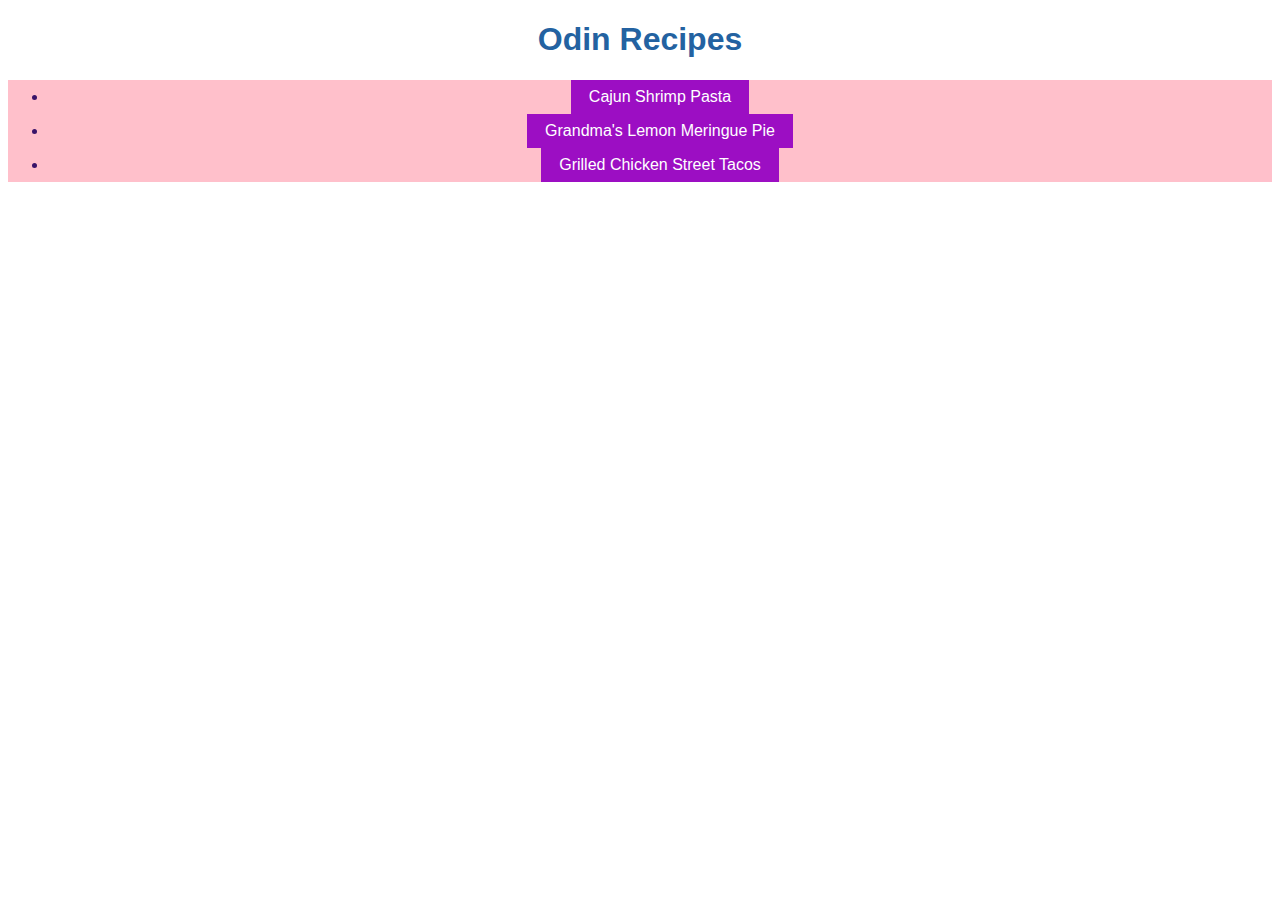
<file: index.html>
<!DOCTYPE html>
<html lang="en">
<head>
    <meta charset="UTF-8">
    <meta name="viewport" content="width=device-width, initial-scale=1.0">
    <title>Mimikyutie's Meals</title>
    <link rel="stylesheet" href="style.css" />
</head>
<body>
    <h1 class="title">Odin Recipes</h1>
    <ul class="list">
        <li><a href="recipes/shrimp-pasta.html">Cajun Shrimp Pasta</a></li>
        <li><a href="recipes/lemon-pie.html">Grandma's Lemon Meringue Pie</a></li>
        <li><a href="recipes/chicken-tacos.html">Grilled Chicken Street Tacos</a></li>
    </ul>

</body>
</html>
</file>
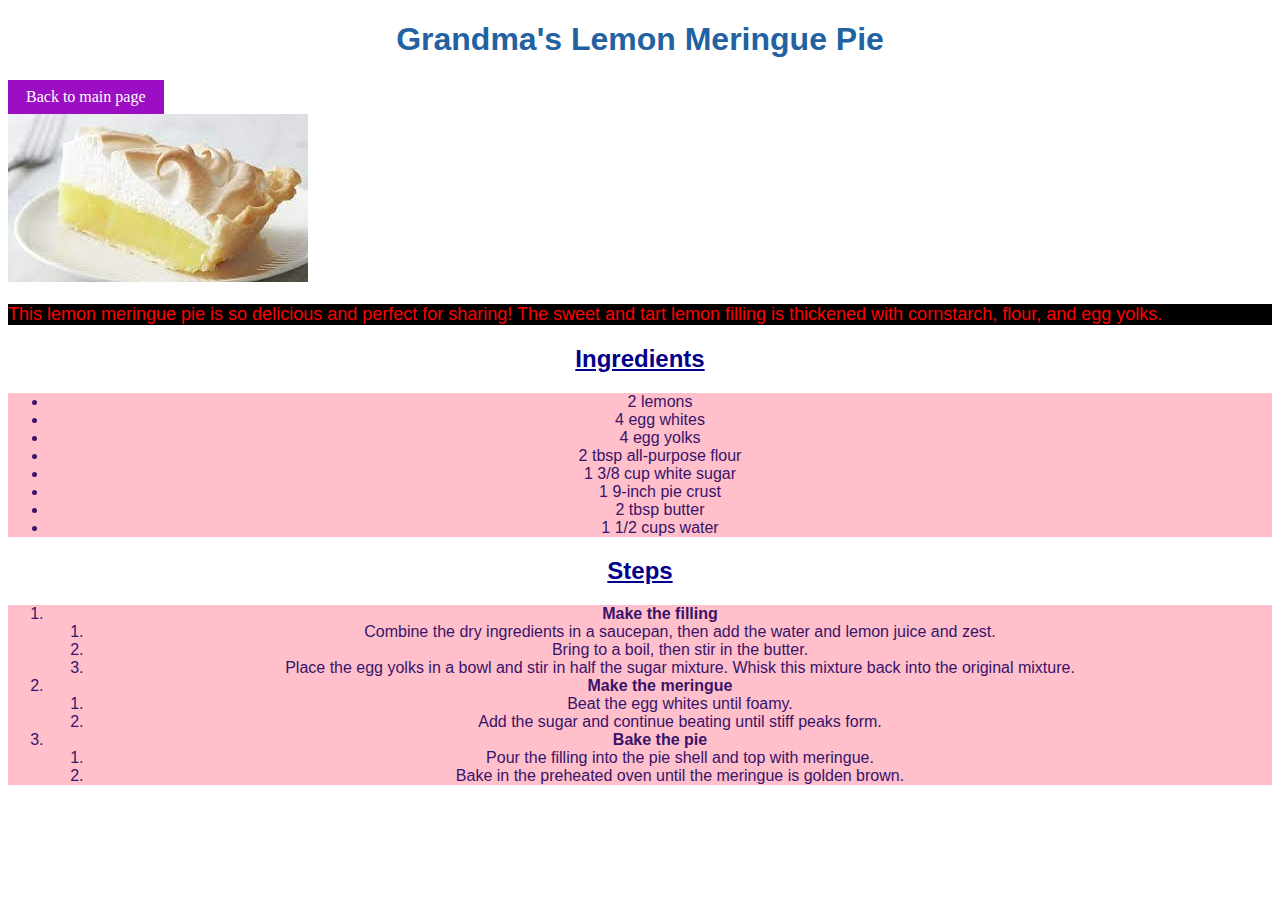
<file: recipes/lemon-pie.html>
<!DOCTYPE html>
<html>
    <head>
        <meta charset="utf-8">
        <title>Grandma's Lemon Meringue Pie</title>
        <link rel="stylesheet" href="../style.css" />
    </head>
    <body>
        <h1 class="title">Grandma's Lemon Meringue Pie</h1>
        <a href="../index.html">Back to main page</a>
        <br>
        <img src="[data-uri]" 
        alt="A slice of lemon meringue pie sitting on a plate, showing off the bottom layer of lemon and upper layer of meringue">
        <p class="desc">This lemon meringue pie is so delicious and perfect for sharing! The sweet and tart lemon filling is thickened with cornstarch, flour, and egg yolks.</p>
        <h2 class="ingredients">Ingredients</h2>
        <ul class="list">
            <li>2 lemons</li>
            <li>4 egg whites</li>
            <li>4 egg yolks</li>
            <li>2 tbsp all-purpose flour</li>
            <li>1 3/8 cup white sugar</li>
            <li>1 9-inch pie crust</li>
            <li>2 tbsp butter</li>
            <li>1 1/2 cups water</li>
        </ul>
        <h2 class="steps">Steps</h2>
        <ol class="list">
            <li><strong>Make the filling</strong></li>
            <ol>
                <li>Combine the dry ingredients in a saucepan, then add the water and lemon juice and zest.</li> 
                <li>Bring to a boil, then stir in the butter.</li> 
                <li>Place the egg yolks in a bowl and stir in half the sugar mixture. Whisk this mixture back into the original mixture.</li>
            </ol>
            <li><strong>Make the meringue</strong></li>
            <ol>
                <li>Beat the egg whites until foamy.</li>
                <li>Add the sugar and continue beating until stiff peaks form.</li>
            </ol>
            <li><strong>Bake the pie</strong></li>
            <ol>
                <li>Pour the filling into the pie shell and top with meringue.</li>
                <li>Bake in the preheated oven until the meringue is golden brown.</li>
            </ol>
        </ol>
    </body>
</html>
</file>
<file: style.css>
.list, h1, h2, p {
    font-family:Verdana, Helvetica, sans-serif;
}

.title {
    text-align: center;
    color:rgb(35, 98, 161);
}

.list {
    text-align:center;
    color:rgb(57, 19, 105);
    background-color: pink;
}

h2 {
    text-align: center;
    color:darkblue;
    font-weight: 700;
    text-decoration: underline;
}

.desc {
    font-size: 18px;
    color: red;
    background-color: black;
}

a:link, a:visited {
    background-color: rgb(156, 14, 195);
    color: white;
    text-decoration: none;
    padding: 8px 18px;
    text-align: center;
    display: inline-block;
}
</file>
